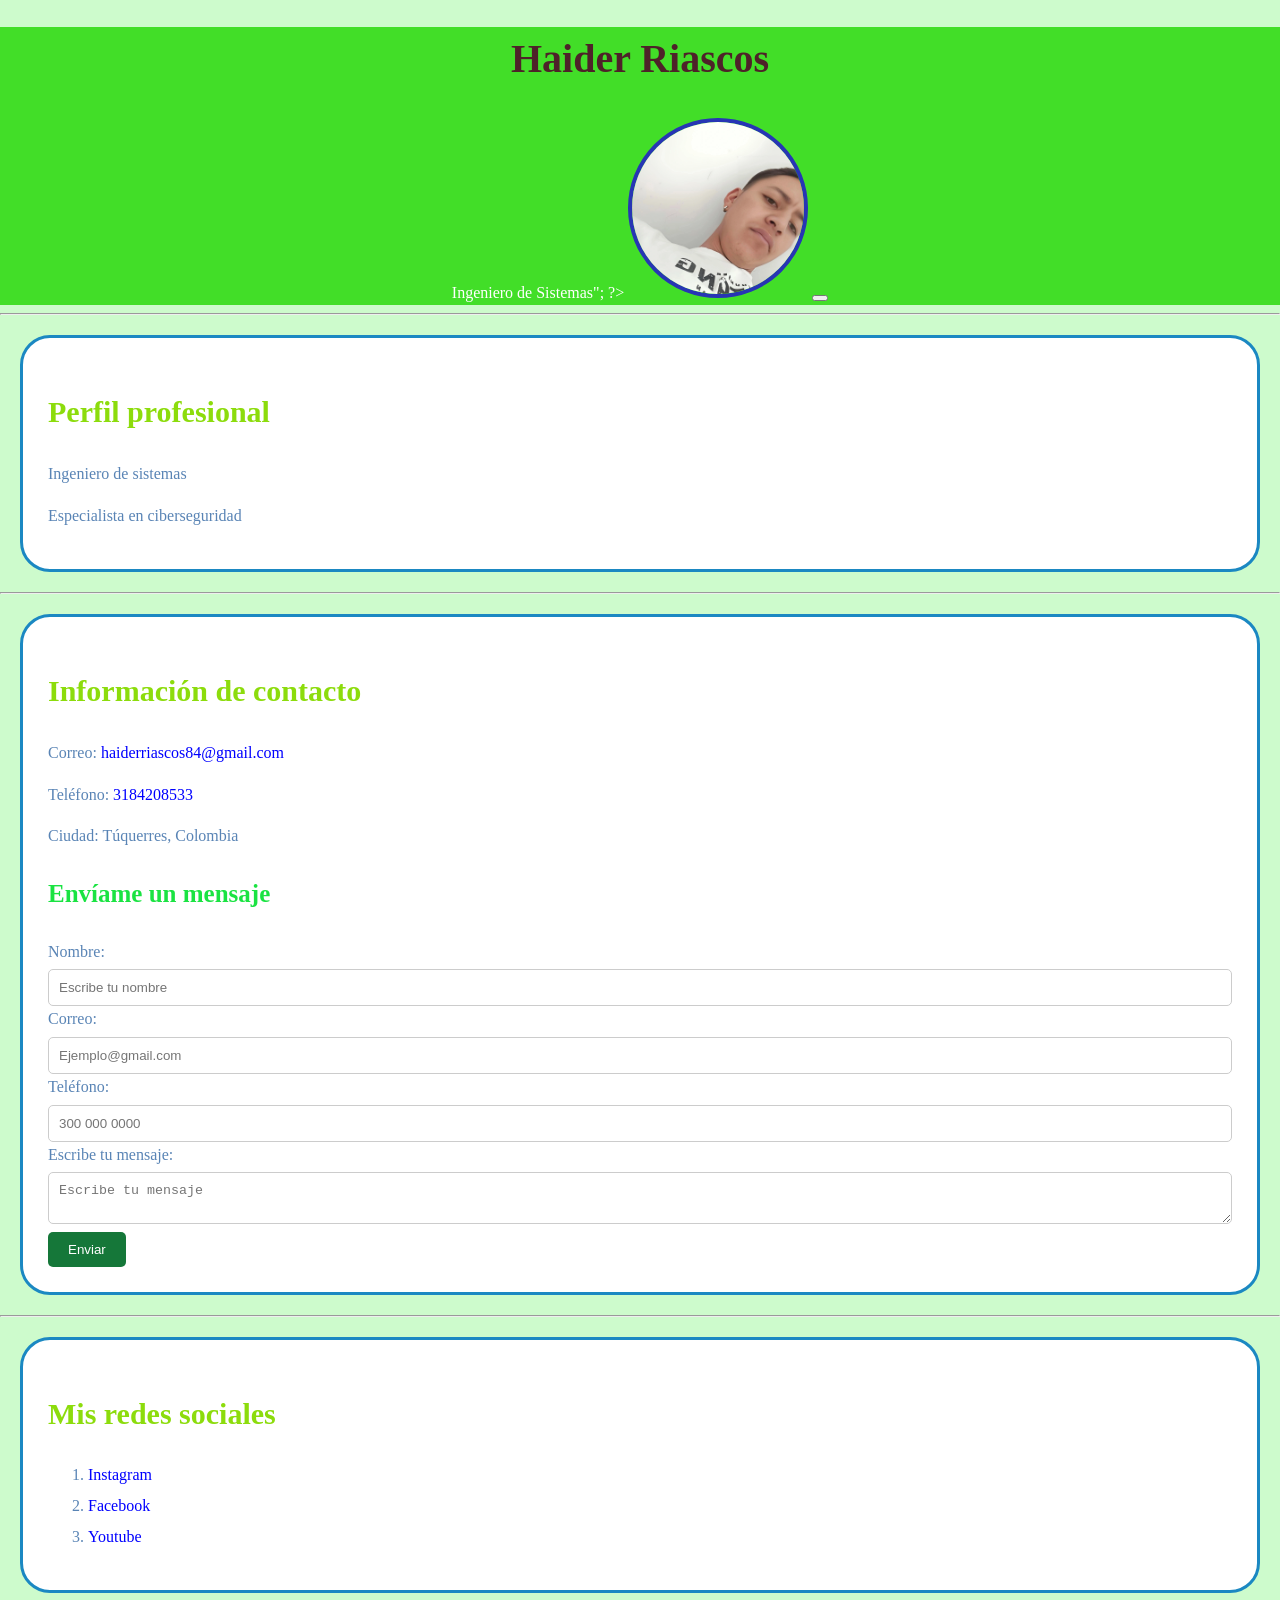
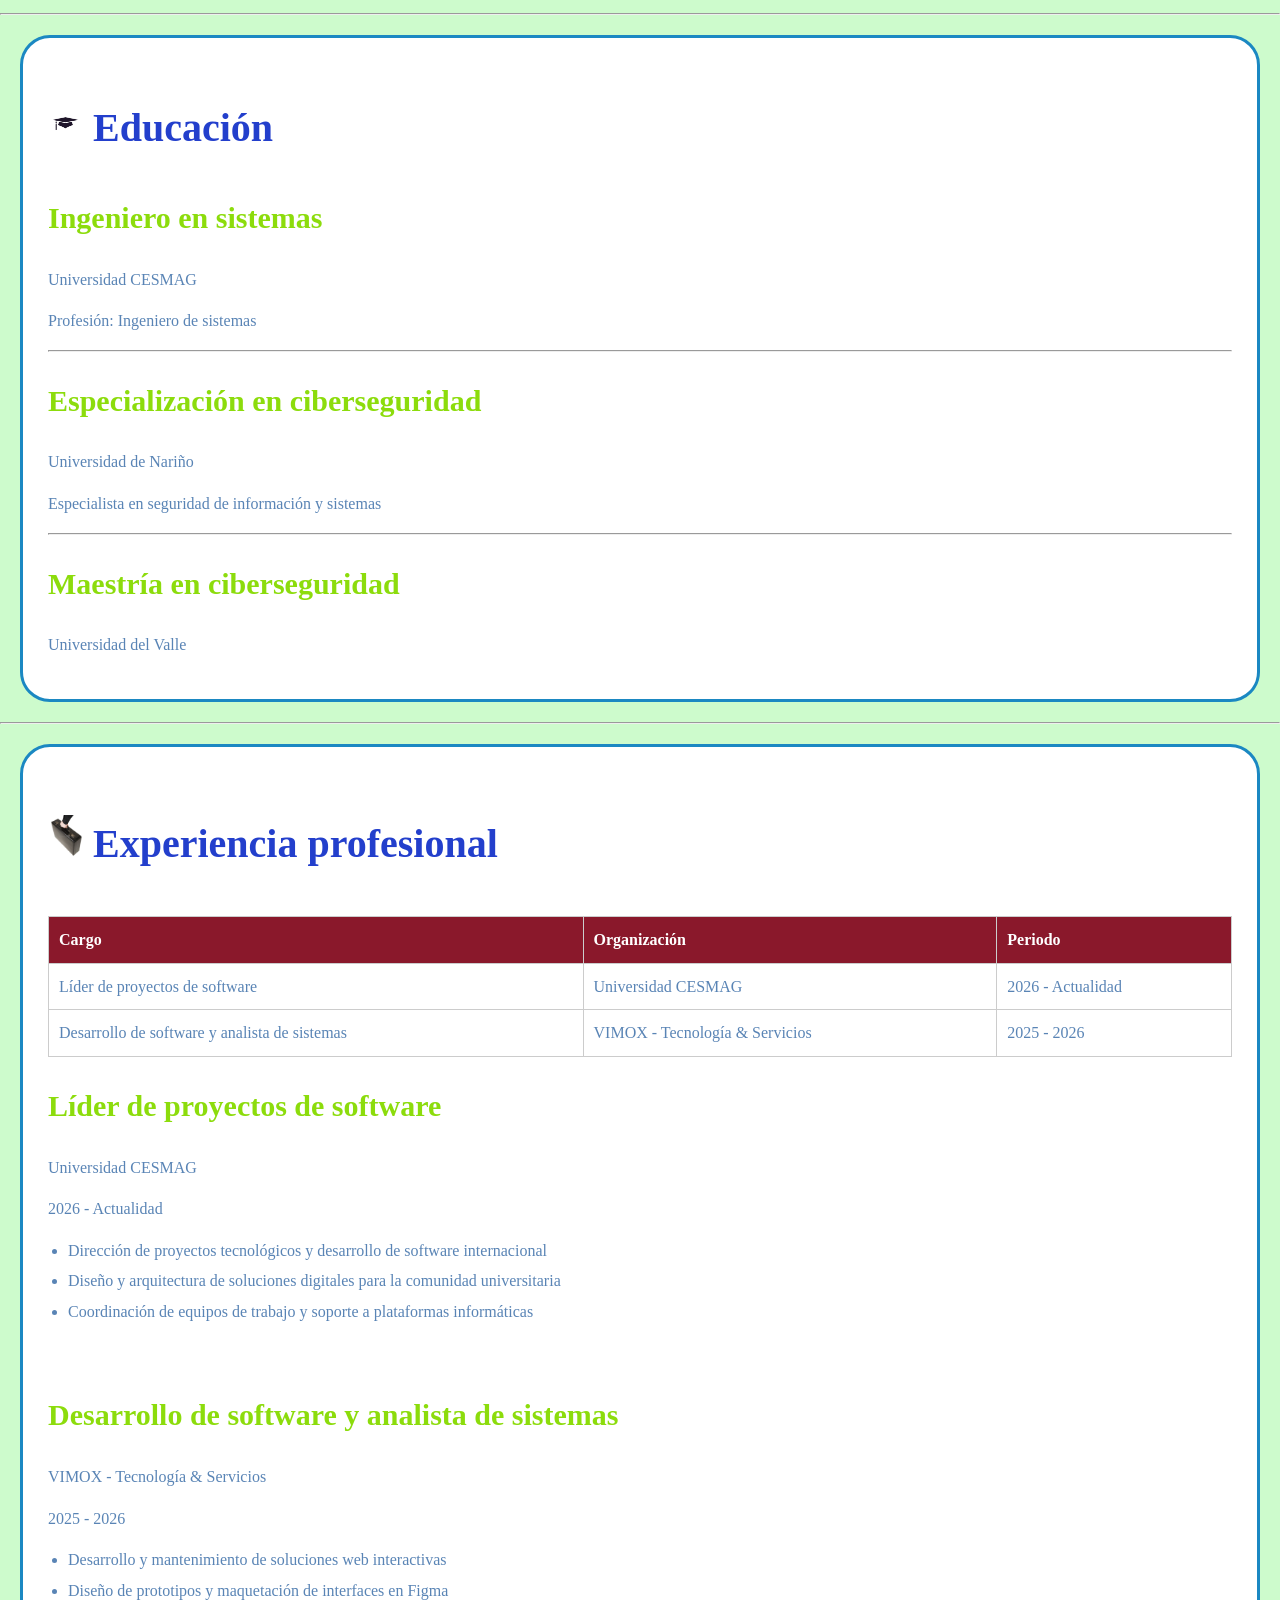
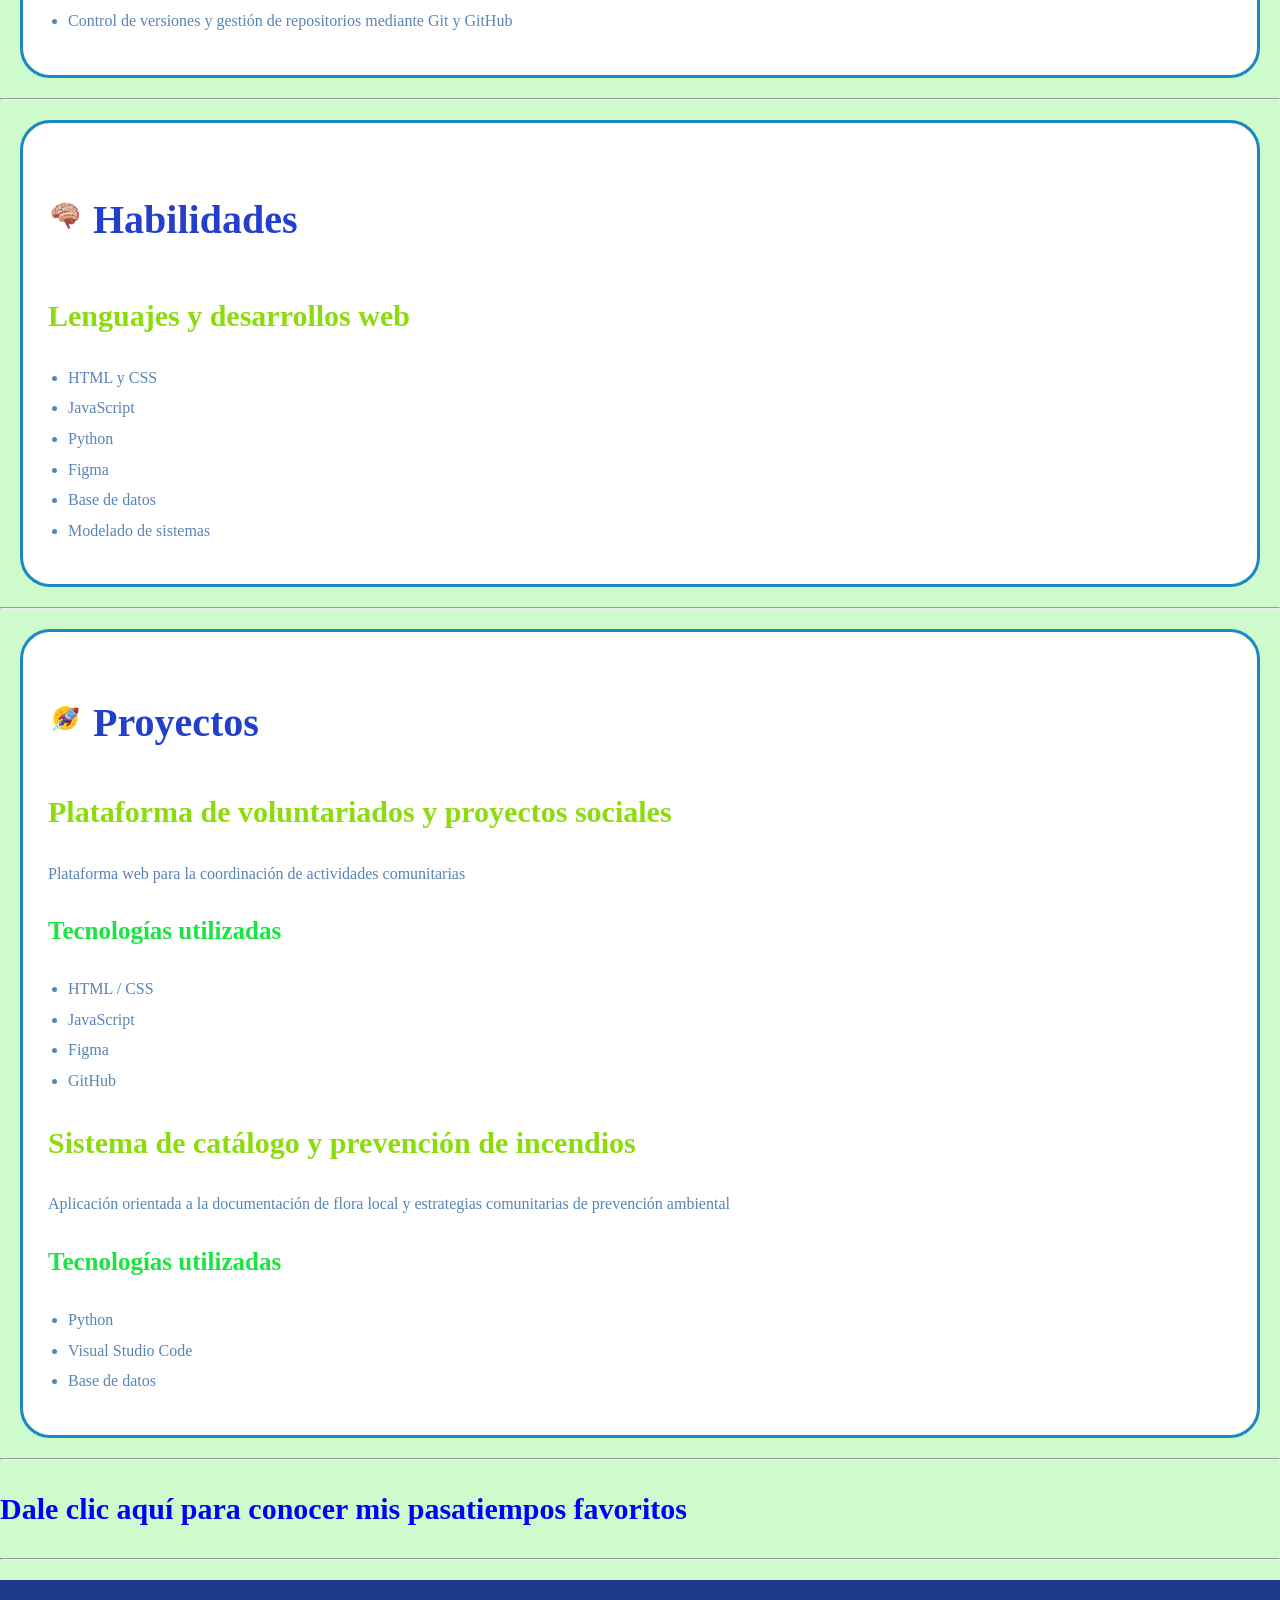
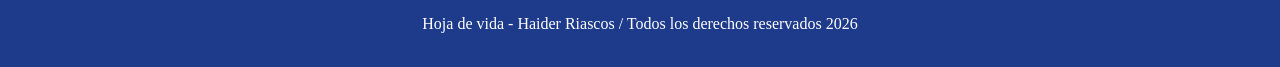
<file: index.html>
<!DOCTYPE html>
<html lang="es">

<head>
  <meta charset="UTF-8">
  <meta name="viewport" content="width=device-width, initial-scale=1.0">
  <link rel="stylesheet" href="css/styles.css">
  <title>proyecto</title>
</head>

<body>
  <!-- Información principal -->
  <header>
    <h1>Haider Riascos</h1>

    <?php 
   $echo "<h2>Ingeniero de Sistemas</h2>";
    ?>


    <img src="img/Haider.jpeg" alt="Fotografía de Haider Riascos" width="200">
  <button type = submit>
    

  </button>


  </header>
  
  <hr>
  
  <section class="seccion" id="Perfil">
    <div>
      <h2>Perfil profesional</h2>
      <p>Ingeniero de sistemas</p>
      <p>Especialista en ciberseguridad</p>
    </div>
  </section>

  <hr>
  
  <main>
    <!-- Información de contacto -->
    <section class="seccion" id="informaciondecontacto">
      <h2>Información de contacto</h2>

      <p>Correo: 
        <a href="mailto:haiderriascos84@gmail.com">haiderriascos84@gmail.com</a>
      </p> 
      
      <p>Teléfono:
        <a href="tel:3184208533">3184208533</a>
      </p>
      
      <p>Ciudad: Túquerres, Colombia</p>

      <h3>Envíame un mensaje</h3>
      <form action="">
        <label for="nombre">Nombre:</label>
        <input type="text" id="nombre" name="nombre" placeholder="Escribe tu nombre" required> 
        
        <label for="correo">Correo:</label>
        <input type="email" id="correo" name="correo" placeholder="Ejemplo@gmail.com" required>
        
        <label for="telefono">Teléfono:</label>
        <input type="number" id="telefono" name="telefono" placeholder="300 000 0000">
        
        <label for="mensaje">Escribe tu mensaje:</label>
        <textarea name="mensaje" id="mensaje" placeholder="Escribe tu mensaje" required></textarea>
        
        <button type="submit">Enviar</button>
      </form>
    </section>

    <hr>
    
    <!-- Redes sociales -->
    <section class="seccion" id="redes">
      <h2>Mis redes sociales</h2>
      <ol>
        <li><a href="https://www.instagram.com/" target="_blank">Instagram</a></li>
        <li><a href="https://www.facebook.com/?locale=es_LA" target="_blank">Facebook</a></li>
        <li><a href="https://www.youtube.com/@HAIDER.621" target="_blank">Youtube</a></li>
      </ol>
    </section>
    
    <hr>

    <div>
      <section class="seccion" id="Educacion">
        <h1><img src="img/gorro.png" alt="" width="35"> Educación</h1>
        <article>
          <h2>Ingeniero en sistemas</h2>
          <p>Universidad CESMAG</p>
          <p>Profesión: Ingeniero de sistemas</p>
          <hr>
          <h2>Especialización en ciberseguridad</h2>
          <p>Universidad de Nariño</p>
          <p>Especialista en seguridad de información y sistemas</p>
          <hr>
          <h2>Maestría en ciberseguridad</h2>
          <p>Universidad del Valle</p>
        </article>
      </section>
      <hr>
    </div>

    <div>
      <!-- Experiencia profesional adaptada con tus datos en formato de tabla -->
      <section class="seccion" id="Experiencia">
        <article class="Experiencia">
          <h1><img src="img/maletin.png" alt="" width="35"> Experiencia profesional</h1>
          
          <table>
            <thead>
              <tr>
                <th>Cargo</th>
                <th>Organización</th>
                <th>Periodo</th>
              </tr>
            </thead>
            <tbody>
              <tr>
                <td>Líder de proyectos de software</td>
                <td>Universidad CESMAG</td>
                <td>2026 - Actualidad</td>
              </tr>
              <tr>
                <td>Desarrollo de software y analista de sistemas</td>
                <td>VIMOX - Tecnología & Servicios</td>
                <td>2025 - 2026</td>
              </tr>
            </tbody>
          </table>

          <!-- Detalles adicionales de la experiencia -->
          <h2>Líder de proyectos de software</h2>
          <p>Universidad CESMAG</p>
          <p>2026 - Actualidad</p>
          <ul>
            <li>Dirección de proyectos tecnológicos y desarrollo de software internacional</li>
            <li>Diseño y arquitectura de soluciones digitales para la comunidad universitaria</li>
            <li>Coordinación de equipos de trabajo y soporte a plataformas informáticas</li>
          </ul>

          <br>

          <h2>Desarrollo de software y analista de sistemas</h2>
          <p>VIMOX - Tecnología & Servicios</p>
          <p>2025 - 2026</p>
          <ul>
            <li>Desarrollo y mantenimiento de soluciones web interactivas</li>
            <li>Diseño de prototipos y maquetación de interfaces en Figma</li>
            <li>Control de versiones y gestión de repositorios mediante Git y GitHub</li>
          </ul>
        </article>
      </section>
    </div>
    
    <hr>
    
    <div>
      <section class="seccion" id="habilidades">
        <article>
          <h1><img src="img/crebro.png" alt="" width="35"> Habilidades</h1>
          <h2>Lenguajes y desarrollos web</h2>
          <ul>
            <li>HTML y CSS</li>
            <li>JavaScript</li>
            <li>Python</li>
            <li>Figma</li>
            <li>Base de datos</li>
            <li>Modelado de sistemas</li>
          </ul>
        </article>
      </section>
      
      <hr>
      
      <section class="seccion" id="proyectos">
        <h1><img src="img/cohete.png" alt="" width="35"> Proyectos</h1>
        <h2>Plataforma de voluntariados y proyectos sociales</h2>
        <p>Plataforma web para la coordinación de actividades comunitarias</p>
        <h3>Tecnologías utilizadas</h3>
        <ul>
          <li>HTML / CSS</li>
          <li>JavaScript</li>
          <li>Figma</li>
          <li>GitHub</li>
        </ul>
     
        <h2>Sistema de catálogo y prevención de incendios</h2>
        <p>Aplicación orientada a la documentación de flora local y estrategias comunitarias de prevención ambiental</p>
        <h3>Tecnologías utilizadas</h3>
        <ul>
          <li>Python</li>
          <li>Visual Studio Code</li>
          <li>Base de datos</li>
        </ul>
      </section>
    </div>

    <hr>
    
    <h2>
      <a href="pasatiempos.html">Dale clic aquí para conocer mis pasatiempos favoritos</a>
    </h2>
    
    <hr>

  </main>

  <!-- Pie de página -->
  <footer>
    <p>
      Hoja de vida - Haider Riascos / Todos los derechos reservados 2026
    </p>
  </footer>

</body>

</html>
</file>
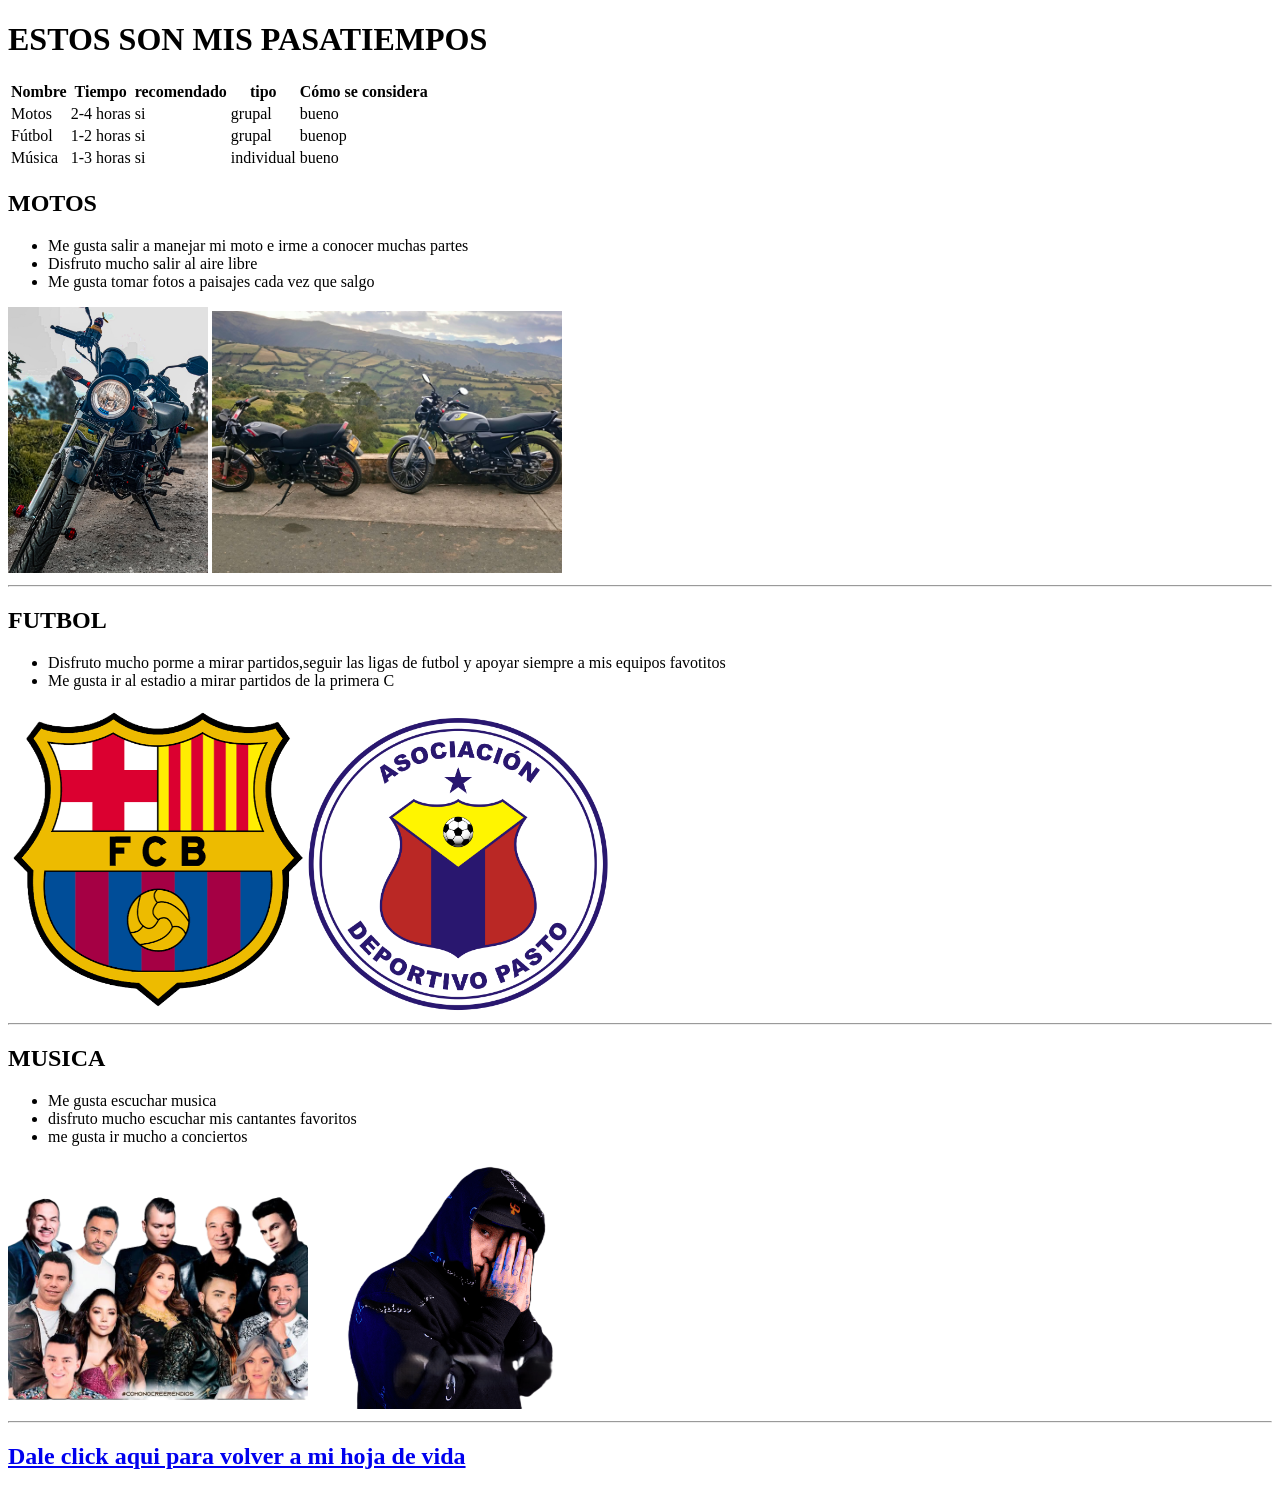
<file: pasatiempos.html>
<!DOCTYPE html>
<html lang="en">
<head>
    <meta charset="UTF-8">
    <meta name="viewport" content="width=h, initial-scale=1.0">
    <title>Document</title>
</head>
<body>
   <h1> ESTOS SON MIS PASATIEMPOS</h1> 
   
    <table>
  <thead>
    <tr>
      <th>Nombre</th>
      <th>Tiempo </th>
      <th>recomendado</th>
       <th>tipo</th>
      <th>Cómo se considera</th>
     
    </tr>
  </thead>

  <tbody>
    <tr>
      <td>Motos</td>
      <td>2-4 horas</td>
      <td>si</td>
      <td>grupal</td>
      <td>bueno</td>
    </tr>

    <tr>
      <td>Fútbol</td>
      <td>1-2 horas</td>
      <td>si</td>
      <td>grupal</td>

      <td>buenop</td>
    </tr>

    <tr>
      <td>Música</td>
      <td>1-3 horas</td>
      <td>si</td>
      <td>individual</td>
      <td>bueno</td>
    </tr>
  </tbody>
    </table>
   </h1>

   
   <h2>MOTOS</h2>

<ul><li>Me gusta salir a  manejar mi moto e irme a conocer muchas partes  </li>
<li>Disfruto mucho salir al aire libre  </li>
<li>Me gusta tomar fotos a paisajes cada vez que salgo</li>
</ul>
<img src="img/moto.jpg" alt="moto"width="200" srcset="">  <img src="img/motos.jpeg" alt="motos" srcset=""width="350">
<hr>
</ul>
<h2>FUTBOL</h2>
<ul><li>Disfruto mucho porme a mirar partidos,seguir las ligas de futbol y apoyar siempre a mis equipos favotitos</li>
<li>Me gusta ir al estadio a mirar  partidos de la primera C </li>

</ul>

<img src="img/barca.png" alt="escudo barcelona" srcset=""width="300"><img src="img/Deportivo_Pasto_logo.png" alt="escudo pasto" srcset=""width="300">
</ul>

<hr>
 <h2>MUSICA</h2>
 <ul><li>Me gusta escuchar musica</li>
    <li>disfruto mucho escuchar mis cantantes favoritos</li>
    <li>me gusta ir mucho a conciertos</li> 
</ul>
<img src="img/despecho.png" alt="free stayla" srcset=""width="300"><img src="img/freeee.png" alt="free stayka" srcset=""width="360">


<hr>
<h2>
      <a href="index.html">Dale click aqui para volver a mi hoja de vida</a>
    </h2>




</body>
</html>
</file>
<file: css/styles.css>
body {
    margin: 0;
    background-color: #26ef223a;
    color: #1a5599b9;
    font-family:Georgia, serif;
    line-height: 1.6;
}

*{
    box-sizing: border-box;
}
h1{
    color: #325990;
    font-size: 40px;
}
/* ====================
SECCIONES
====================== */
section { /*ETIQUETA*/
    background-color: rgb(18, 219, 18);
    padding: 25px;
    margin: 20px;
    border: 3px solid rgb(27, 136, 194);
    border-radius: 30px;
}

.seccion{  /*CLASE*/
    background-color : white;
}

#perfil{ /*id (#)*/
    background-color: #85535ec4;
}

/* ==============
TEXTOS
================== */
h1 {
    color: rgb(35, 63, 204);
    font-size: 40px;
}
h2 {
    color: rgb(140, 220, 12);
    font-size: 30px;
}
h3 {
    color: rgb(26, 227, 66);
    font-size: 25px;
}
p {
    line-height: 1.6; /*SEPARACION- INTERLINEADO*/
}

/* ====================
ENCABEZADO
====================== */
header {
    background-color: rgba(45, 218, 14, 0.863);
    color: white;
    text-align: center;
}
header h1 {
    color: rgb(78, 34, 41);
}
header h2{
    color:rgb(23, 176, 64);
}

header img {
    width: 180px;
    height: 180px;
    border-radius: 50%;
    object-fit: cover;
    border: 4px solid rgb(39, 53, 180);
}

/*======================
ENLACES
===================*/
a{
  color: blue;
  text-decoration: none;
}
a:hover {
    text-decoration: underline;
}

/*========================
LISTAS
====================*/
ul{
    padding-left: 20px;
}
li{
    margin-bottom:5px;
}
/*========================
FORMULARIO
====================*/
form {
    margin-top: 20px;
}

form label {
    display: block;
    margin-bottom: 5px;
}

form input,
form textarea {
    width: 100%;
    padding: 10px;
    border: 1px solid #ccc;
    border-radius: 5px;
    box-sizing: border-box;
}

form button {
    background-color: #157739;
    color: #ffffff;
    border: none;
    padding: 10px 20px;
    border-radius: 5px;
    cursor: pointer;
}

form button:hover {
    background-color: #25b07d;
}

/* TABLAS */
table {
    width: 100%;
    border-collapse: collapse;
}
th, td {
    border: 1px solid #ccc;
    padding: 10px;
    text-align: left;
}
th {
    background-color: #8a182b;  
    color: #ffffff;
}
/* PROYECTOS */
.proyectos {
    background-color: #0dccafc4; 
    padding: 15px;
    margin-bottom: 15px;
    border-radius: 10px;
}
.educacion {
    background-color: #fef3c7;  
    padding: 15px;
    margin-bottom: 15px;
    border-radius: 10px;
}
.experiencia {
    background-color: #a38b2a;  
    padding: 15px;
    margin-bottom: 15px;
    border-radius: 10px;
    border: 1px solid #7e0e0e;
}
/* PIE DE PAGINA */
footer {
    background-color: #1e3a8a;  
    color: #ffffff;
    text-align: center;
    padding: 15px 0;
    margin-top: 20px;
}

footer a {
    color: #93c5fd; 
    text-decoration: none;
}
</file>
